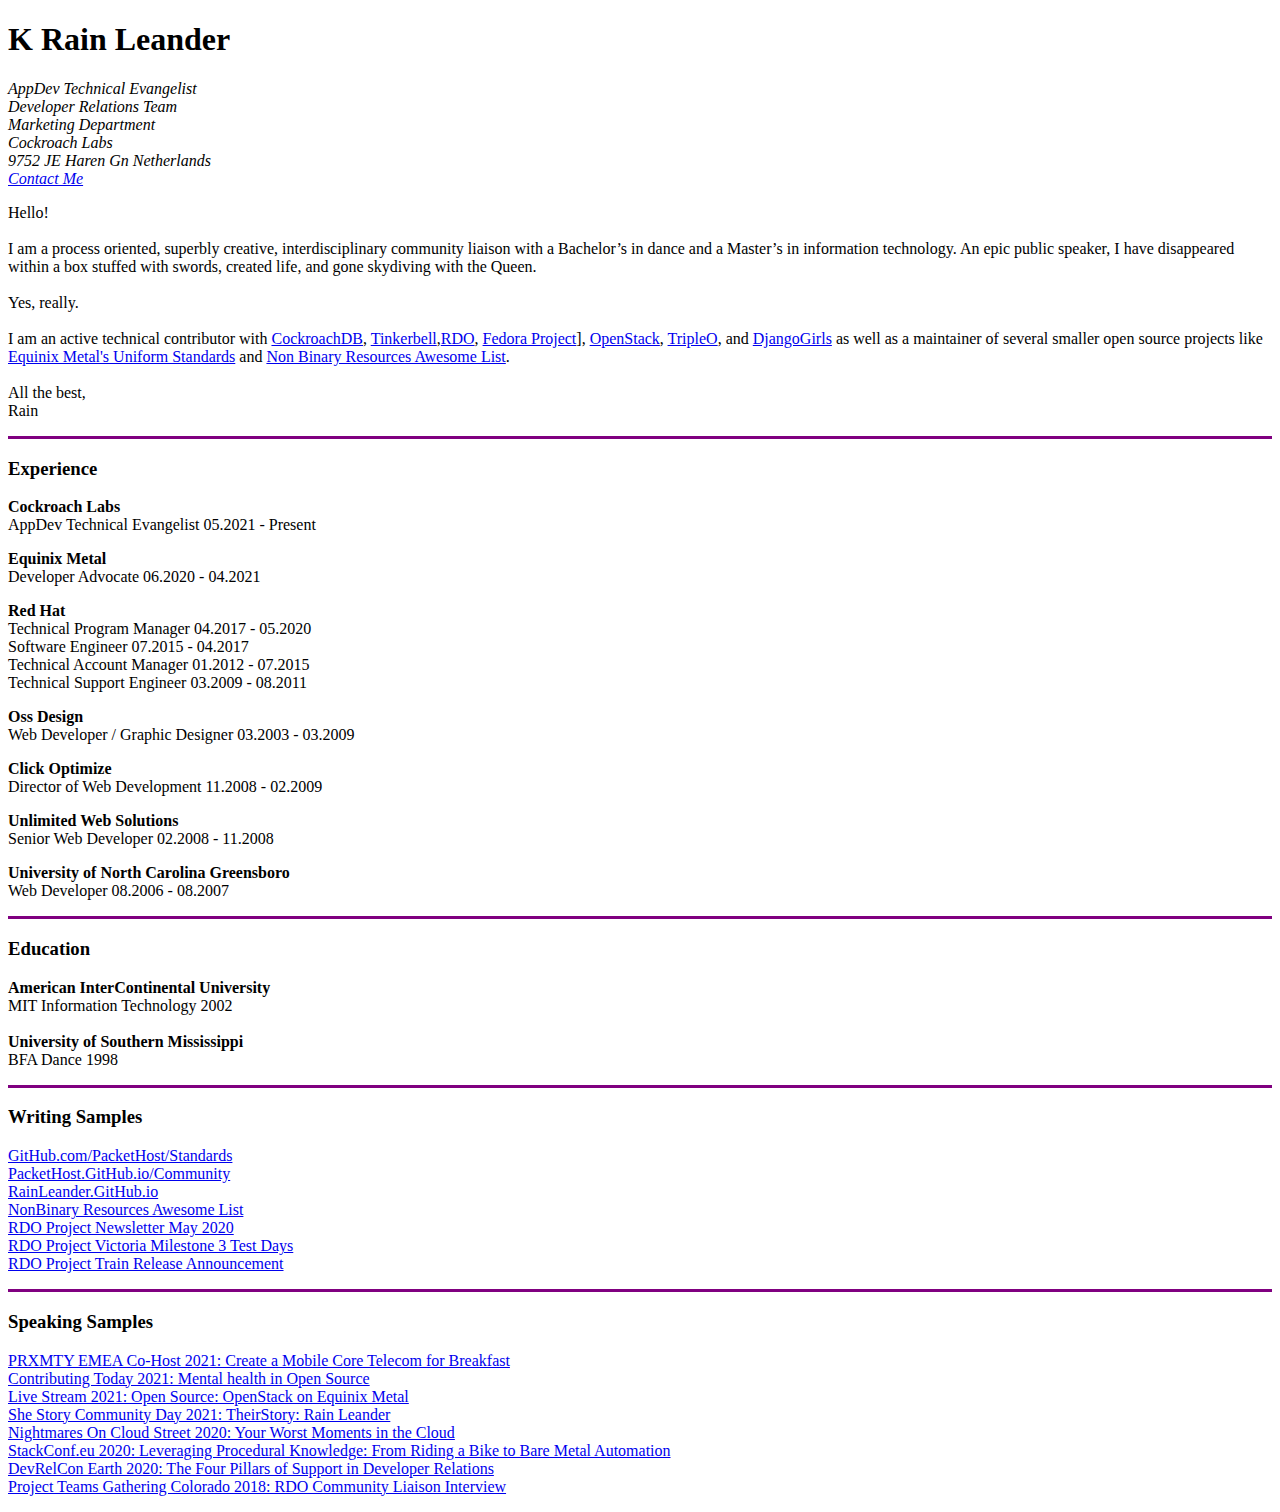
<file: day041/index.html>
<!DOCTYPE html>
<html lang="en">
    <head>
        <meta charset="UTF-8">
        <title>Rain's Personal Site</title>
    </head>
    <body>
        <h1>K Rain Leander</h1>
        <p><em>AppDev Technical Evangelist<br>
        Developer Relations Team<br>
        Marketing Department<br>
        Cockroach Labs<br>
        9752 JE Haren Gn Netherlands<br>
        <a href="contact.html">Contact Me</a></em></p>

        <p>Hello!<br><br>
        I am a process oriented, superbly creative, interdisciplinary community liaison with a Bachelor’s in dance and
            a Master’s in information technology. An epic public speaker, I have disappeared within a box stuffed with
            swords, created life, and gone skydiving with the Queen.<br><br>
        Yes, really.<br><br>
        I am an active technical contributor with <a href="https://github.com/cockroachdb/cockroach">CockroachDB</a>,
            <a href="https://tinkerbell.org/">Tinkerbell</a>,<a href="http://rdoproject.org/">RDO</a>,
            <a href="https://getfedora.org/">Fedora Project</a>], <a href="https://www.openstack.org/">OpenStack</a>,
            <a href="https://docs.openstack.org/tripleo-docs/latest/">TripleO</a>, and
            <a href="https://djangogirls.org/">DjangoGirls</a> as well as a maintainer of several smaller open source
            projects like <a href="https://github.com/packethost/standards">Equinix Metal's Uniform Standards</a> and
            <a href="https://github.com/rainleander/nonbinary-resources">Non Binary Resources Awesome List</a>.
            <br><br>
        All the best,<br>
        Rain</p>

        <hr size="3" noshade="0" color="purple">

        <h3>Experience</h3>
        <p><strong>Cockroach Labs</strong><br>AppDev Technical Evangelist 05.2021 - Present</p>
        <p><strong>Equinix Metal</strong><br>Developer Advocate 06.2020 - 04.2021</p>
        <p><strong>Red Hat</strong><br>Technical Program Manager 04.2017 - 05.2020<br>Software Engineer 07.2015 -
            04.2017<br>Technical Account Manager 01.2012 - 07.2015<br>Technical Support Engineer 03.2009 - 08.2011</p>
        <p><strong>Oss Design</strong><br>Web Developer / Graphic Designer 03.2003 - 03.2009</p>
        <p><strong>Click Optimize</strong><br>Director of Web Development 11.2008 - 02.2009</p>
        <p><strong>Unlimited Web Solutions</strong><br>Senior Web Developer 02.2008 - 11.2008</p>
        <p><strong>University of North Carolina Greensboro</strong><br>Web Developer 08.2006 - 08.2007</p>

        <hr size="3" noshade="0" color="purple">

        <h3>Education</h3>
        <p><strong>American InterContinental University</strong><br>MIT Information Technology 2002<br><br>
          <strong>University of Southern Mississippi</strong><br>BFA Dance 1998</p>

        <hr size="3" noshade="0" color="purple">

        <h3>Writing Samples</h3>
          <p><a href="https://github.com/packethost/standards">GitHub.com/PacketHost/Standards</a><br>
            <a href="https://packethost.github.io/community/">PacketHost.GitHub.io/Community</a><br>
            <a href="https://rainleander.github.io/">RainLeander.GitHub.io</a><br>
            <a href="https://github.com/rainleander/nonbinary-resources">NonBinary Resources Awesome List</a><br>
            <a href="https://www.rdoproject.org/newsletter/2020/may/">RDO Project Newsletter May 2020</a><br>
            <a href="https://www.rdoproject.org/testday/victoria/milestone3/">RDO Project Victoria
                Milestone 3 Test Days</a><br>
            <a href="https://blogs.rdoproject.org/2019/10/rdo-train-released/">RDO Project Train
                Release Announcement</a></p>

        <hr size="3" noshade="0" color="purple">

        <h3>Speaking Samples</h3>
        <p><a href="https://metal.equinix.com/proximity/?wchannelid=ujj9b20qi5&wmediaid=4wtzuvr7w3">PRXMTY EMEA
            Co-Host 2021: Create a Mobile Core Telecom for Breakfast</a><br>
          <a href="https://www.contributing.today/past-sessions/mental-health-in-open-source-panel/">Contributing Today
              2021: Mental health in Open Source</a><br>
          <a href="https://youtu.be/aYxzd4YjXy4">Live Stream 2021: Open Source: OpenStack on Equinix Metal</a><br>
          <a href="https://youtu.be/qJhyc-V-UqQ">She Story Community Day 2021: TheirStory: Rain Leander</a><br>
          <a href="https://youtu.be/Uz1L1lirun0">Nightmares On Cloud Street 2020:
              Your Worst Moments in the Cloud</a><br>
          <a href="https://youtu.be/LSgWN8rdQ5Q">StackConf.eu 2020: Leveraging Procedural Knowledge:
              From Riding a Bike to Bare Metal Automation</a><br>
          <a href="https://youtu.be/P_8DnKN9T0g">DevRelCon Earth 2020:
              The Four Pillars of Support in Developer Relations</a><br>
          <a href="https://youtu.be/E6P-p-HssIw">Project Teams Gathering Colorado 2018:
              RDO Community Liaison Interview</a></p>
    </body>
</html>
</file>
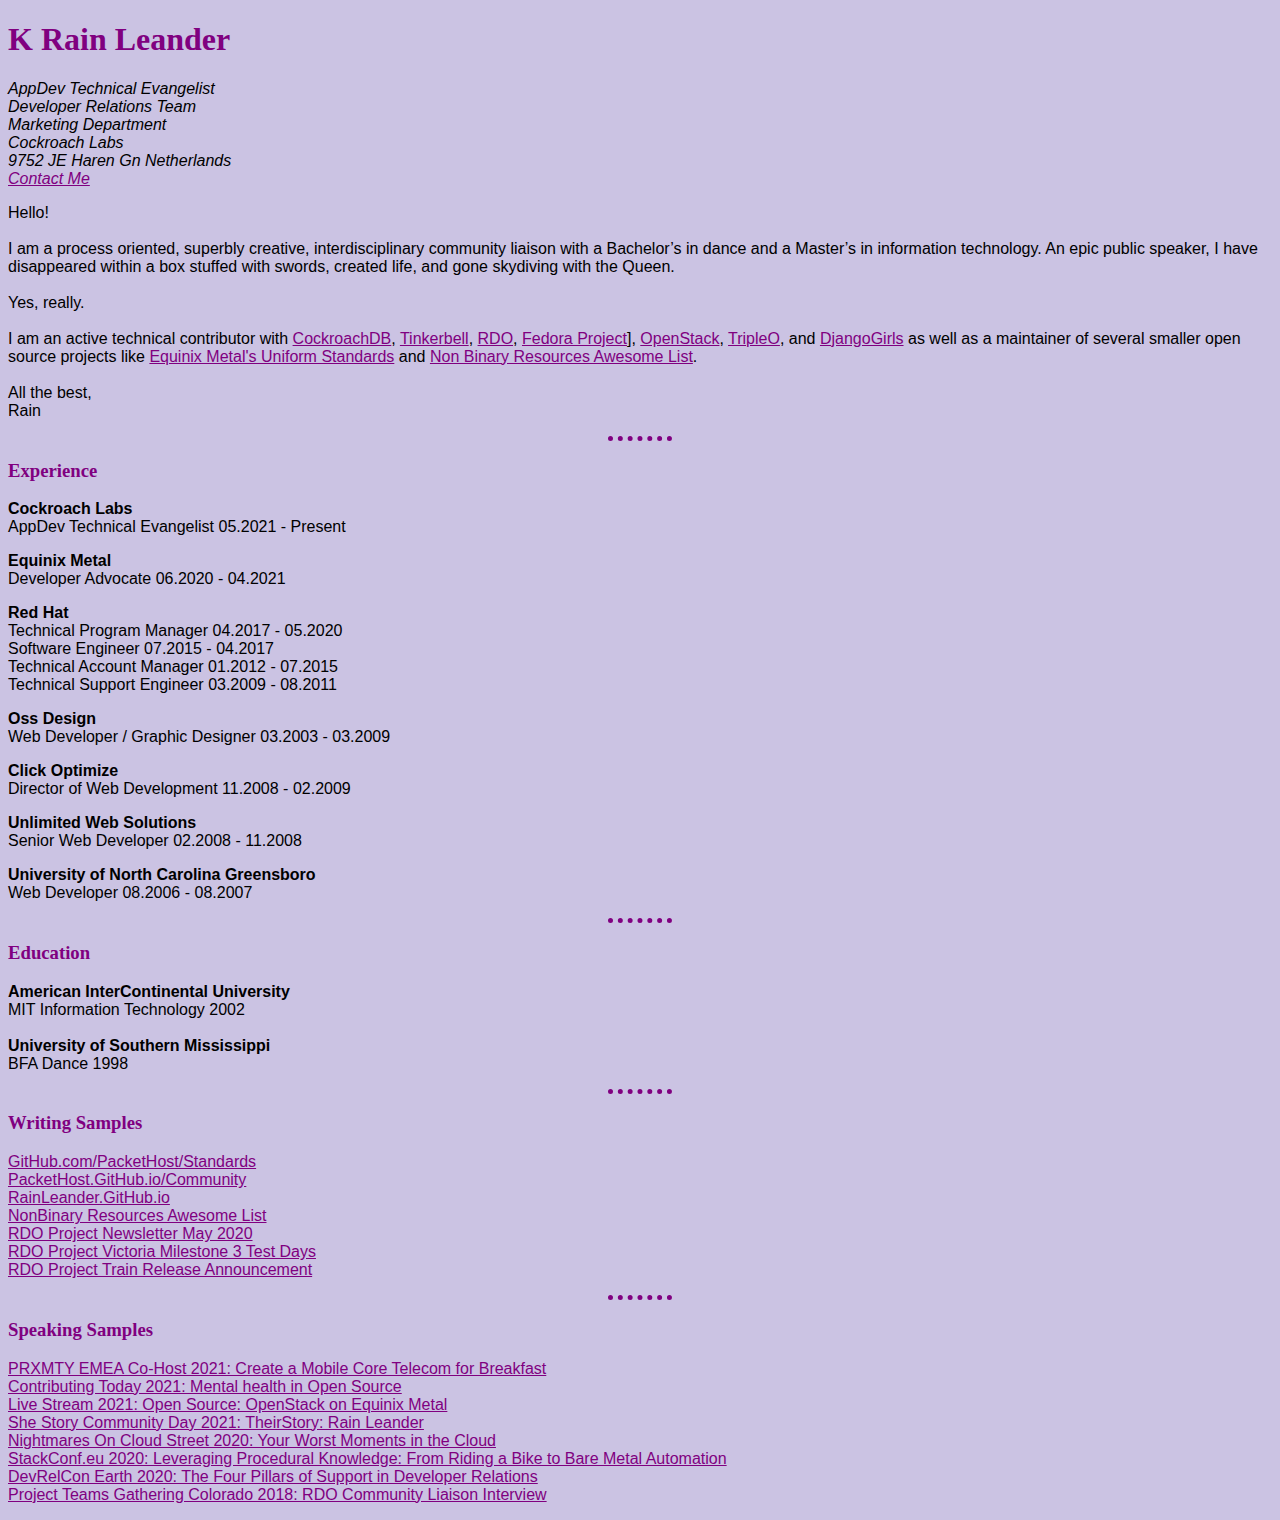
<file: day043/index.html>
<!DOCTYPE html>
<html lang="en">
    <head>
        <meta charset="UTF-8">
        <title>Rain's Personal Site</title>
        <link rel="stylesheet" href="css/styles.css">
    </head>
    <body>
        <h1>K Rain Leander</h1>
        <p><em>AppDev Technical Evangelist<br>
        Developer Relations Team<br>
        Marketing Department<br>
        Cockroach Labs<br>
        9752 JE Haren Gn Netherlands<br>
        <a href="contact.html">Contact Me</a></em></p>

        <p>Hello!<br><br>
        I am a process oriented, superbly creative, interdisciplinary community liaison with a Bachelor’s in dance and
            a Master’s in information technology. An epic public speaker, I have disappeared within a box stuffed with
            swords, created life, and gone skydiving with the Queen.<br><br>
        Yes, really.<br><br>
        I am an active technical contributor with <a href="https://github.com/cockroachdb/cockroach">CockroachDB</a>,
            <a href="https://tinkerbell.org/">Tinkerbell</a>, <a href="http://rdoproject.org/">RDO</a>,
            <a href="https://getfedora.org/">Fedora Project</a>], <a href="https://www.openstack.org/">OpenStack</a>,
            <a href="https://docs.openstack.org/tripleo-docs/latest/">TripleO</a>, and
            <a href="https://djangogirls.org/">DjangoGirls</a> as well as a maintainer of several smaller open source
            projects like <a href="https://github.com/packethost/standards">Equinix Metal's Uniform Standards</a> and
            <a href="https://github.com/rainleander/nonbinary-resources">Non Binary Resources Awesome List</a>.
            <br><br>
        All the best,<br>
        Rain</p>

        <hr>

        <h3>Experience</h3>
        <p><strong>Cockroach Labs</strong><br>AppDev Technical Evangelist 05.2021 - Present</p>
        <p><strong>Equinix Metal</strong><br>Developer Advocate 06.2020 - 04.2021</p>
        <p><strong>Red Hat</strong><br>Technical Program Manager 04.2017 - 05.2020<br>Software Engineer 07.2015 -
            04.2017<br>Technical Account Manager 01.2012 - 07.2015<br>Technical Support Engineer 03.2009 - 08.2011</p>
        <p><strong>Oss Design</strong><br>Web Developer / Graphic Designer 03.2003 - 03.2009</p>
        <p><strong>Click Optimize</strong><br>Director of Web Development 11.2008 - 02.2009</p>
        <p><strong>Unlimited Web Solutions</strong><br>Senior Web Developer 02.2008 - 11.2008</p>
        <p><strong>University of North Carolina Greensboro</strong><br>Web Developer 08.2006 - 08.2007</p>

        <hr>

        <h3>Education</h3>
        <p><strong>American InterContinental University</strong><br>MIT Information Technology 2002<br><br>
          <strong>University of Southern Mississippi</strong><br>BFA Dance 1998</p>

        <hr>

        <h3>Writing Samples</h3>
          <p><a href="https://github.com/packethost/standards">GitHub.com/PacketHost/Standards</a><br>
            <a href="https://packethost.github.io/community/">PacketHost.GitHub.io/Community</a><br>
            <a href="https://rainleander.github.io/">RainLeander.GitHub.io</a><br>
            <a href="https://github.com/rainleander/nonbinary-resources">NonBinary Resources Awesome List</a><br>
            <a href="https://www.rdoproject.org/newsletter/2020/may/">RDO Project Newsletter May 2020</a><br>
            <a href="https://www.rdoproject.org/testday/victoria/milestone3/">RDO Project Victoria
                Milestone 3 Test Days</a><br>
            <a href="https://blogs.rdoproject.org/2019/10/rdo-train-released/">RDO Project Train
                Release Announcement</a></p>

        <hr>

        <h3>Speaking Samples</h3>
        <p><a href="https://metal.equinix.com/proximity/?wchannelid=ujj9b20qi5&wmediaid=4wtzuvr7w3">PRXMTY EMEA
            Co-Host 2021: Create a Mobile Core Telecom for Breakfast</a><br>
          <a href="https://www.contributing.today/past-sessions/mental-health-in-open-source-panel/">Contributing Today
              2021: Mental health in Open Source</a><br>
          <a href="https://youtu.be/aYxzd4YjXy4">Live Stream 2021: Open Source: OpenStack on Equinix Metal</a><br>
          <a href="https://youtu.be/qJhyc-V-UqQ">She Story Community Day 2021: TheirStory: Rain Leander</a><br>
          <a href="https://youtu.be/Uz1L1lirun0">Nightmares On Cloud Street 2020:
              Your Worst Moments in the Cloud</a><br>
          <a href="https://youtu.be/LSgWN8rdQ5Q">StackConf.eu 2020: Leveraging Procedural Knowledge:
              From Riding a Bike to Bare Metal Automation</a><br>
          <a href="https://youtu.be/P_8DnKN9T0g">DevRelCon Earth 2020:
              The Four Pillars of Support in Developer Relations</a><br>
          <a href="https://youtu.be/E6P-p-HssIw">Project Teams Gathering Colorado 2018:
              RDO Community Liaison Interview</a></p>
    </body>
</html>
</file>
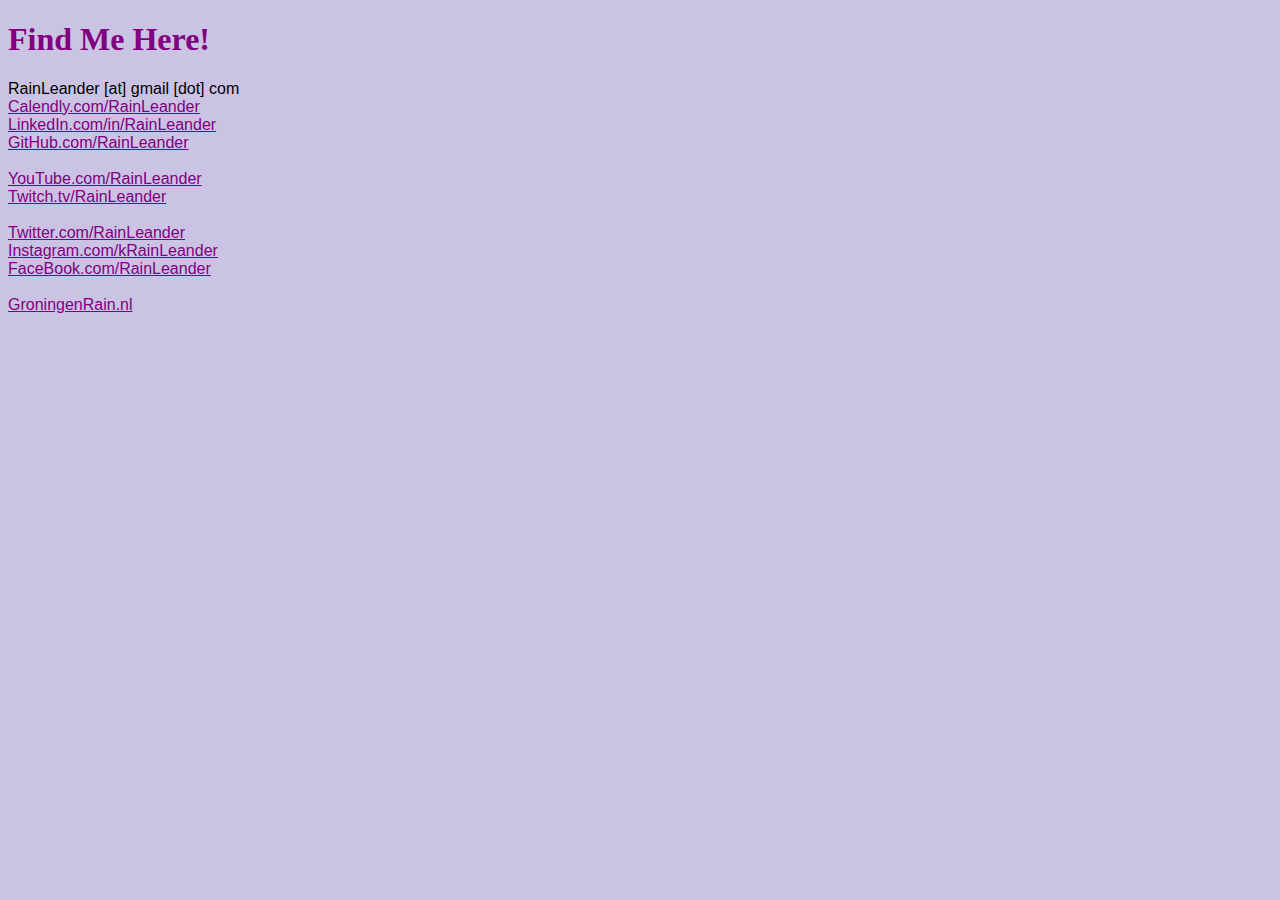
<file: day043/contact.html>
<!DOCTYPE html>
<html lang="en">
    <head>
        <meta charset="UTF-8">
        <title>Rain's Personal Site : Contact Me</title>
        <link rel="stylesheet" href="css/styles.css">
    </head>
    <body>
        <h1>Find Me Here!</h1>
        <p>RainLeander [at] gmail [dot] com<br>
        <a href="https://calendly.com/rainleander">Calendly.com/RainLeander</a><br>
        <a href="https://www.linkedin.com/in/rainleander/">LinkedIn.com/in/RainLeander</a><br>
        <a href="https://github.com/rainleander">GitHub.com/RainLeander</a><br><br>

        <a href="http://youtube.com/rainleander">YouTube.com/RainLeander</a><br>
        <a href="http://twitch.tv/rainleander">Twitch.tv/RainLeander</a><br><br>

        <a href="https://twitter.com/rainleander">Twitter.com/RainLeander</a><br>
        <a href="https://www.instagram.com/krainleander/">Instagram.com/kRainLeander<br>
        <a href="http://facebook.com/rainleander">FaceBook.com/RainLeander</a><br><br>

        <a href="http://groningenrain.nl/">GroningenRain.nl</a></p>
    </body>
</html>
</file>
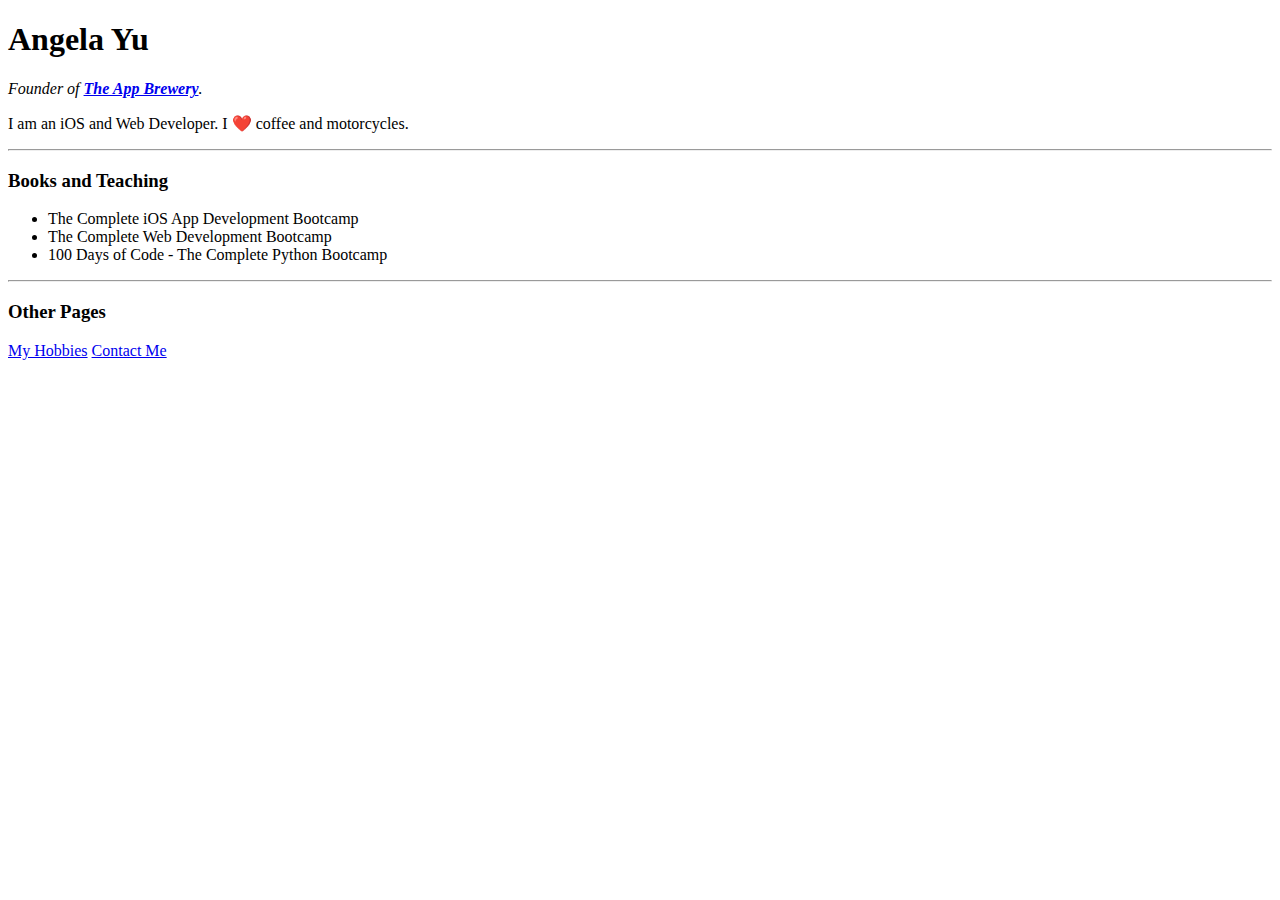
<file: day045/website.html>
<!DOCTYPE html>
<html>

<head>
	<meta charset="utf-8">
	<title>Angela's Personal Site</title>
</head>

<body>
	<h1 id="name">Angela Yu</h1>
	<p><em>Founder of <strong><a href="https://www.appbrewery.co/">The App Brewery</a></strong>.</em></p>
	<p>I am an iOS and Web Developer. I ❤️ coffee and motorcycles.</p>
	<hr>
	<h3 class="heading">Books and Teaching</h3>
	<ul>
		<li>The Complete iOS App Development Bootcamp</li>
		<li>The Complete Web Development Bootcamp</li>
		<li>100 Days of Code - The Complete Python Bootcamp</li>
	</ul>
	<hr>
	<h3 class="heading">Other Pages</h3>
	<a href="https://angelabauer.github.io/cv/hobbies.html">My Hobbies</a>
	<a href="https://angelabauer.github.io/cv/contact-me.html">Contact Me</a>
</body>

</html>
</file>
<file: day043/css/styles.css>
body {
        background-color: #CBC3E3;
    }

    p {
        font-family: Arial, Helvetica, sans-serif;
    }

    h1, h3 {
        color: purple;
        font-family: "Times New Roman", Times, serif;
    }

    a {
        color: purple;
    }

    hr {
        border-style: none;
        background-color: #CBC3E3;
        width: 5%;
        border: thick dotted purple;
        border-right-style: none;
        border-bottom-style: none;
        border-left-style: none;
    }
</file>
